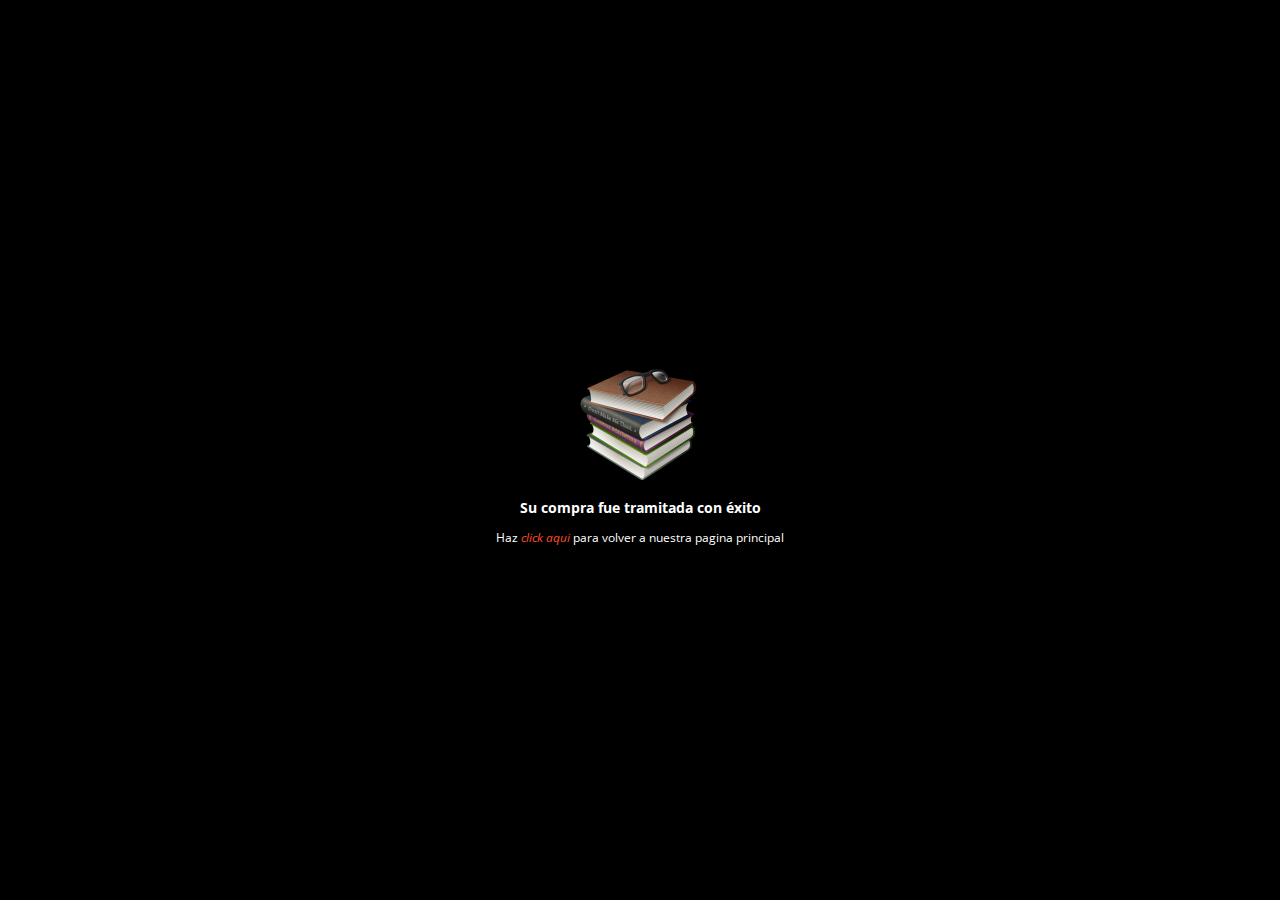
<file: exito.html>
<!DOCTYPE html>
<html lang="en">
<head>
    <meta charset="UTF-8">
    <meta name="viewport" content="width=device-width, initial-scale=1.0">
    <link rel="stylesheet" href="./css/normalize.css">
    <link rel="stylesheet" href="./css/estilos.css">
    <link rel="stylesheet" href="./css/animation.css">
    <link rel="stylesheet" href="./css/paypal.css">
    <title>Exito</title>
</head>
<body>
    <div class="content_paypal">
        <img src="./images/libros1.png" alt="">
        <h3>Su compra fue tramitada con éxito</h3>
        <a href="./index.html" class="volver_home">Haz <em>click aqui</em> para volver a nuestra pagina principal</a>
    </div>
</body>
</html>
</file>
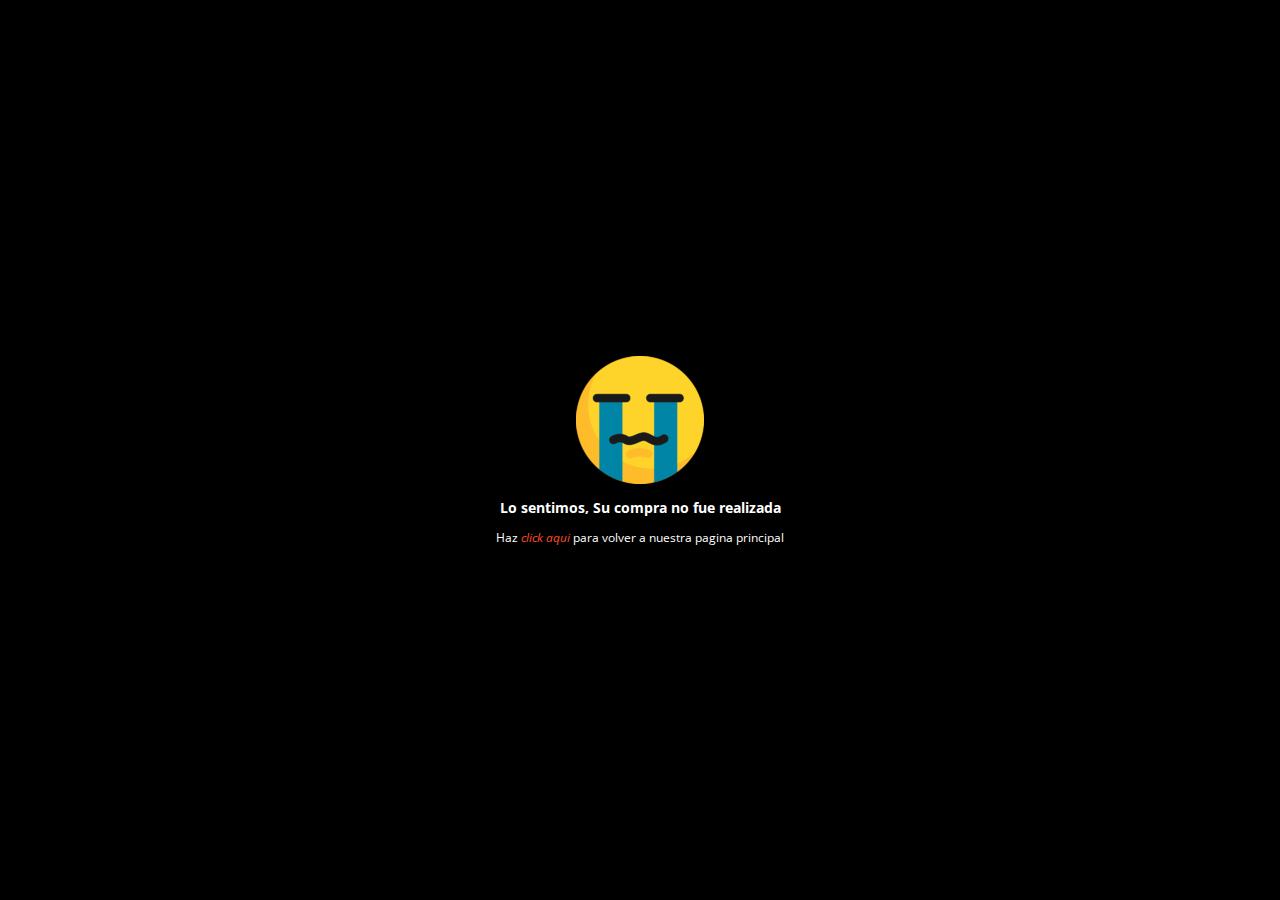
<file: falla.html>
<!DOCTYPE html>
<html lang="en">
<head>
    <meta charset="UTF-8">
    <meta name="viewport" content="width=device-width, initial-scale=1.0">
    <link rel="stylesheet" href="./css/normalize.css">
    <link rel="stylesheet" href="./css/estilos.css">
    <link rel="stylesheet" href="./css/animation.css">
    <link rel="stylesheet" href="./css/paypal.css">
    <title>Fallo</title>
</head>
<body>
    <div class="content_paypal">
        <img src="./images/sad.png" alt="">
        <h3>Lo sentimos, Su compra no fue realizada</h3>
        <a href="./index.html" class="volver_home">Haz <em>click aqui</em> para volver a nuestra pagina principal</a>
    </div>
</body>
</html>
</file>
<file: css/estilos.css>
@import url('https://fonts.googleapis.com/css2?family=Open+Sans:wght@400;700&display=swap');
/* Variables */
:root{
    --orange-color:#ff4b24;
    --yellow-color:#ffc300;
    --violet-color:#900C3E;
    --gray-color:gray;
/* Espaciado */
    --space:10px;
    /* Tipografia */
    --normal:12px;
    --grande:17px;
    /* Box shadow */
    --box: 0 0 1px #c1bcbc;
}
/* VAriables */

html,body{
    padding: 0px;
    margin:0px;
    font-size: var(--normal);
    font-family: 'Open Sans', sans-serif;
}
label{
    font-size: var(--normal);
}
nav{
    display: flex;
    background-color: var(--yellow-color);
    padding: var(--space);
    color:white;
    justify-content: space-between;
    align-items: center;
    font-size: 17px;
}

nav ul{
    display: flex;
}
nav li{
    padding-left: 20px;
    list-style: none;
}
nav li a{
    color:white;
    text-decoration: none;
}
nav li a:hover{
    color:var(--gray-color);
}

/* -------------------------Main Section--------------------------------- */

.main_section{
    text-align: center;
}

.products{
    background-image: url("../images/book.jpg");
    height: 100%;
    background-size: cover;
    background-position: center top;
    padding:20%;
    display:flex;
    
}
.product{
    padding:var(--space);
    margin-top: -100px;
    margin-left: 80px;
}
.products a{
    text-decoration: none;
}
.product .content{
    align-items: center;
    background-color:var(--yellow-color);
    padding: 15px;
    box-shadow: var(--box);
}
.img_content {
    text-align: center;
}
.main_button{
    background-color: var(--orange-color);
    width: 100%;
    padding: var(--space);
    font-size: var(--grande);
    color: white;
    border:0;
    cursor: pointer;
    border-radius: 2px;
    display: flex;
    box-sizing: border-box;
    text-align: center;
    align-content: center;
}
.main_button:hover{
    background-color: var(--violet-color);
}

.product .main_button{
    width: 100%;
}

.qualities{
    margin-top: 5%;
    display: flex;
    justify-content: space-around;
    padding: var(--space);
    font-size: 20px;
}

.quality{
    padding: 10px;
}
.persons{
    background-color: var(--yellow-color);
    margin-top: 5%;
    display: flex;
    justify-content: space-around;
    height: 50vh;
}

.person{
    display: flex;
    margin-top: 5%;
    margin-left: -60px;
    padding: 0;
    width: 50px;
   
}

.img_mediana{
    margin: auto;
    padding: 0px;
    widows: 200px; height: 200px;
    border-radius: 25px;
    text-align: center;
}
/*-------------------------------------------------------------------- venta */

.modulo_pago{
    background-color: white;
    box-shadow: var(--box);
    padding: var(--space);
    width: 100%;
}

.data{
    margin-top: var(--space);
    width: 100%;
    height: 35px;
    border-radius: 2px;
    border:1px solid;
    box-sizing: border-box;
}

.modulo_pago .main_btn{
    margin-top: 10px;
}

/*------------------------------------------------------------------- footer */
.footer{
    background-color: var(--orange-color);
    display: flex;
    justify-content: space-between;
    padding: 0px;
}
</file>
<file: css/animation.css>
.fadeIn{
    -webkit-animation-duration: 2s;
    animation-duration: 2s;
    -webkit-animation-fill-mode: both;
    animation-fill-mode: both;
    -webkit-animation-name: fadeIn;
    animation-name: fadeIn;
}

@keyframes fadeIn{
    from{
        opacity: 0;
    }
    to{
        opacity: 1;
    }
}

.fadeInDown{
    -webkit-animation-duration: 1s;
    animation-duration: 1s;
    -webkit-animation-fill-mode: both;
    animation-fill-mode: both;
    -webkit-animation-name: fadeInDown;
    animation-name: fadeInDown;
}

@keyframes fadeInDown{
    from{
        opacity: 0;
        -webkit-transform: translate3d(0, -100%,0);
        transform: translate3d(0, -100%,0);
    }
    to{
        opacity: 1;
        -webkit-transform: translate3d(0, 0,0);
        transform: translate3d(0,0,0);
    }
}
</file>
<file: css/paypal.css>
body{
    background-color: black;
    color: white;
    text-align: center;
    display: flex;
    justify-content: center;
    align-items: center;
    height: 100vh;
}
.volver_home{
    color: white;
    text-decoration: none;
}

.content_paypal em{
    color: var(--orange-color);
}
</file>
